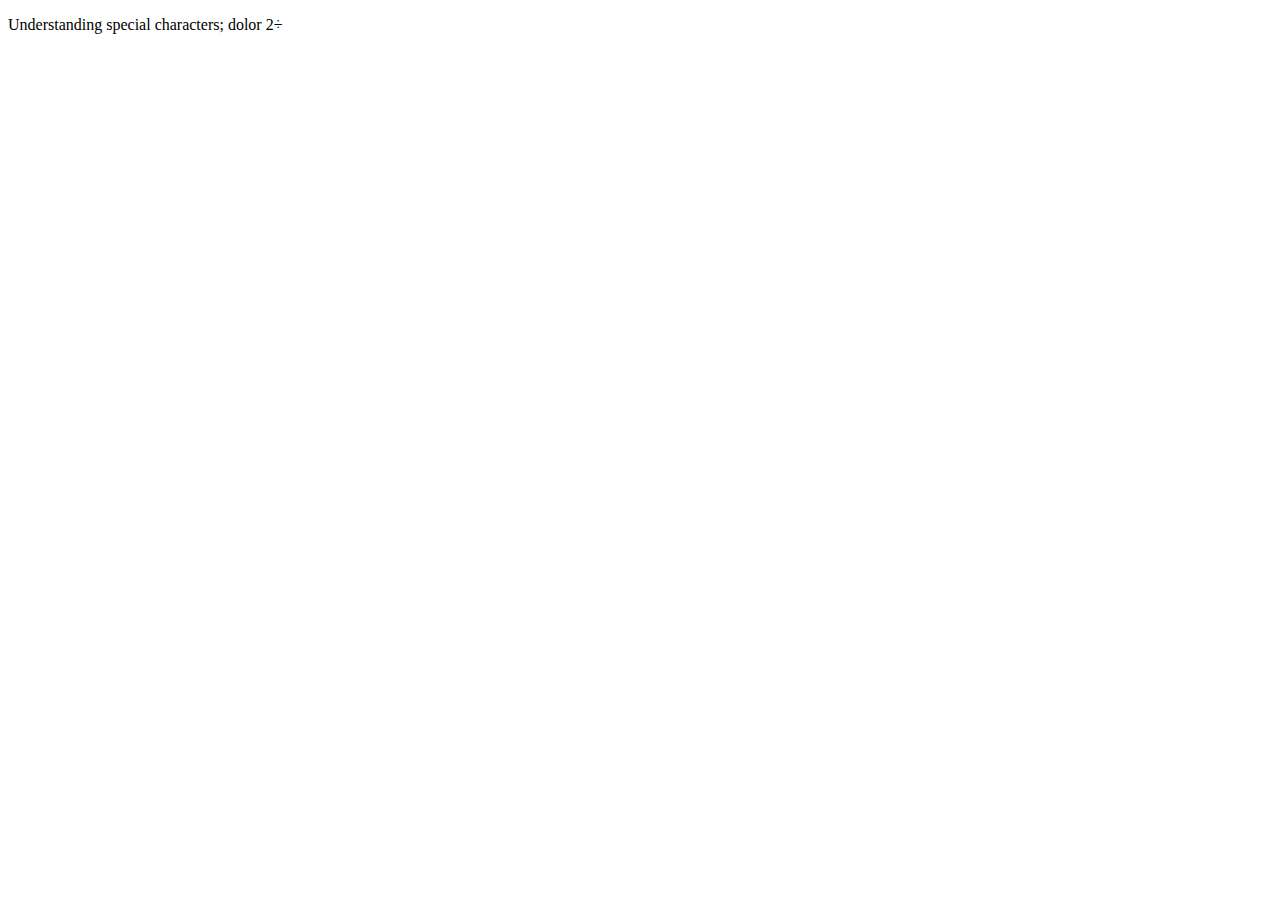
<file: about.html>
<!DOCTYPE html>
<html lang="en">
<head>
    <meta charset="UTF-8">
    <meta http-equiv="X-UA-Compatible" content="IE=edge">
    <meta name="viewport" content="width=device-width, initial-scale=1.0">
    <title>Document</title>
    <link rel="stylesheet" href="./resources/css/style.css">

</head>
<body>
    <header>

    </header>

    <main>
        <section>
            <!-- HTML Entity, Understanding special characters-->
            <P>Understanding special characters; dolor 2&#247</P>
        </section>
    </main>
    
    <footer>
        
    </footer>
</body>
</html>
</file>
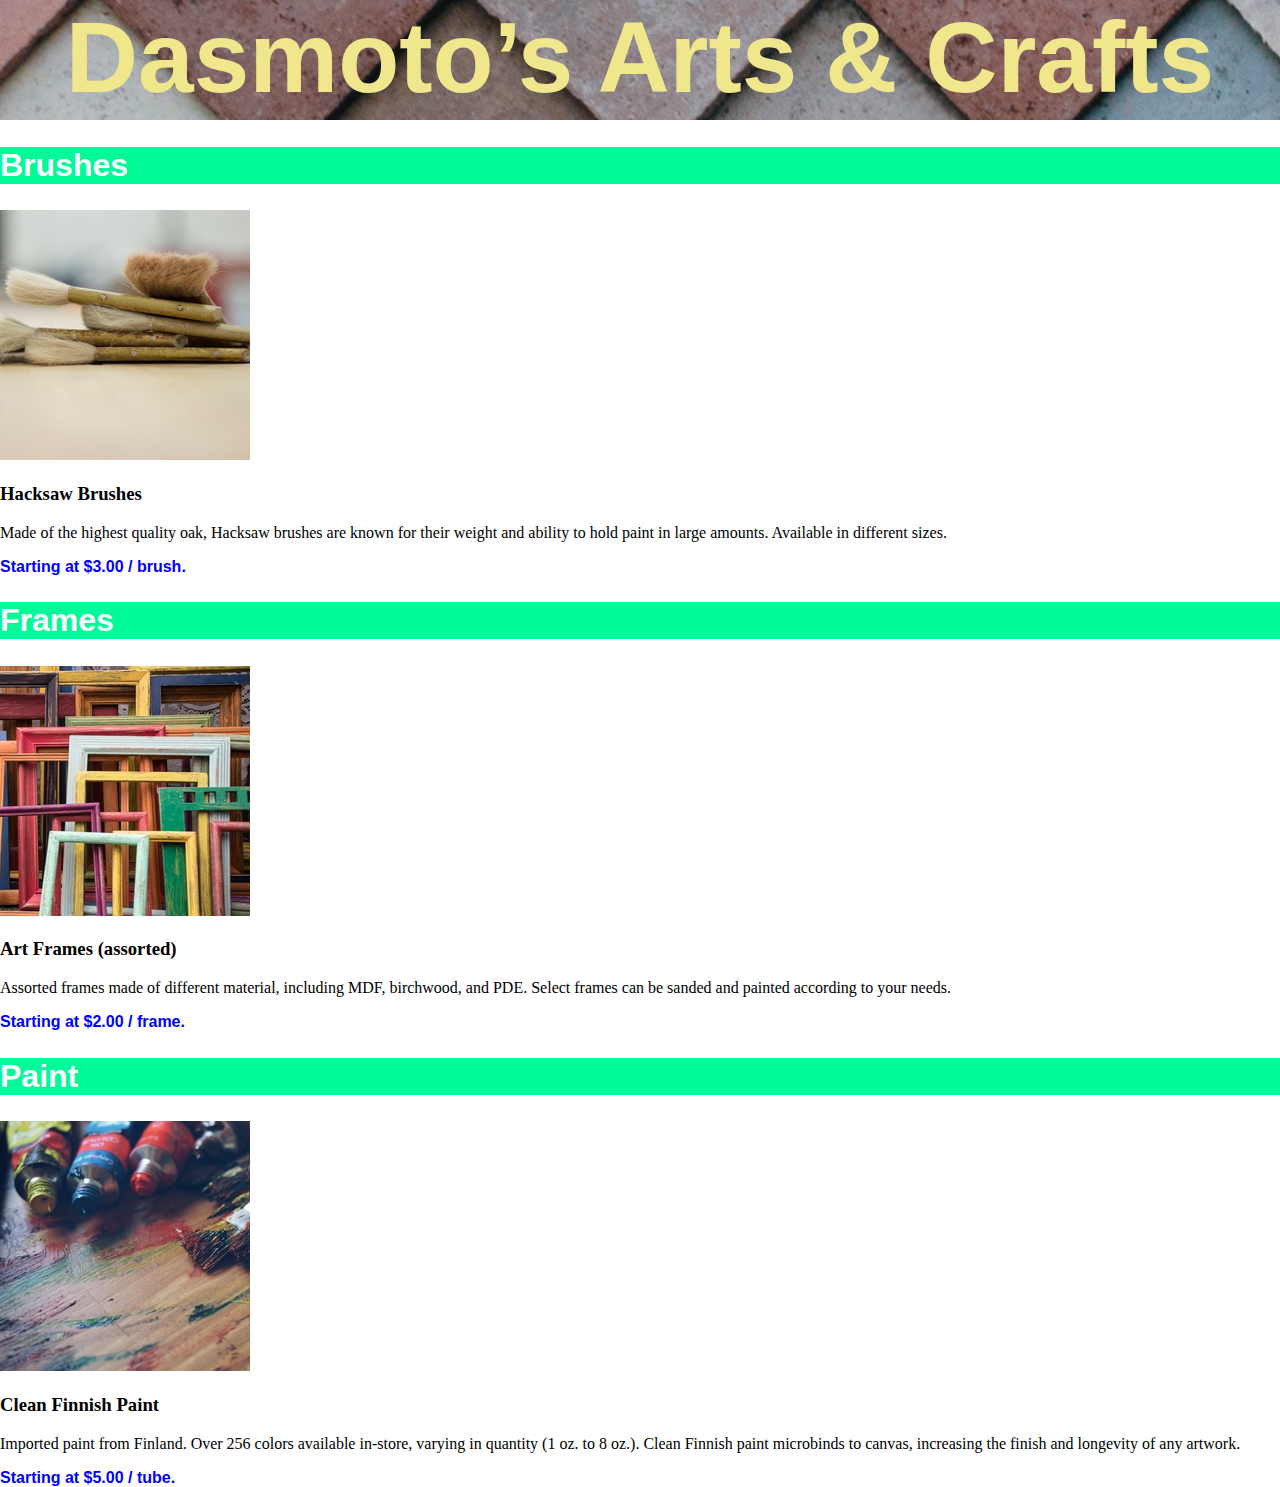
<file: DasmotoArt.html>
<!DOCTYPE html>
<html lang="en">

<head>

    <meta charset="UTF-8">
    <meta http-equiv="X-UA-Compatible" content="IE=edge">
    <meta name="viewport" content="width=device-width, initial-scale=1.0">
    
    <title>Dasmoto's Arts & Crafts</title>
    <link rel="stylesheet" href="./resources/css/DasmotoStyle.css">

</head>

<body>
    <header>
        <h1>Dasmoto’s Arts & Crafts</h1>
    </header>

    <div class="items">

        <h2 id="brush">Brushes</h2>
       <img src="./resources/images/hacksaw.jpeg" alt="Hacksaw images" />
       <h3>Hacksaw Brushes</h3>
       <p>Made of the highest quality oak, Hacksaw brushes are known for their weight and ability to hold paint in large amounts. Available in different sizes.</p>
       <span class="price">Starting at $3.00 / brush.</span>

    </div>

    <div class="item">
        <h2 id="Frames">Frames</h2>
        <img src="./resources/images/frames.jpeg" alt="Art Frames"/>
        <h3>Art Frames (assorted)</h3>
        <p>Assorted frames made of different material, including MDF, birchwood, and PDE. Select frames can be sanded and painted according to your needs. </p>
        <span class="price">Starting at $2.00 / frame.</span>
    </div>

    <div class="item">
        <h2 id="paint">Paint</h2>
        <img src="./resources/images/finnish.jpeg" alt="paint"/>
        <h3>Clean Finnish Paint</h3>
        <p>Imported paint from Finland. Over 256 colors available in-store, varying in quantity (1 oz. to 8 oz.). Clean Finnish paint microbinds to canvas, increasing the finish and longevity of any artwork. </p>
        <span class="price">Starting at $5.00 / tube.</span>
    </div>

</body>
</html>
</file>
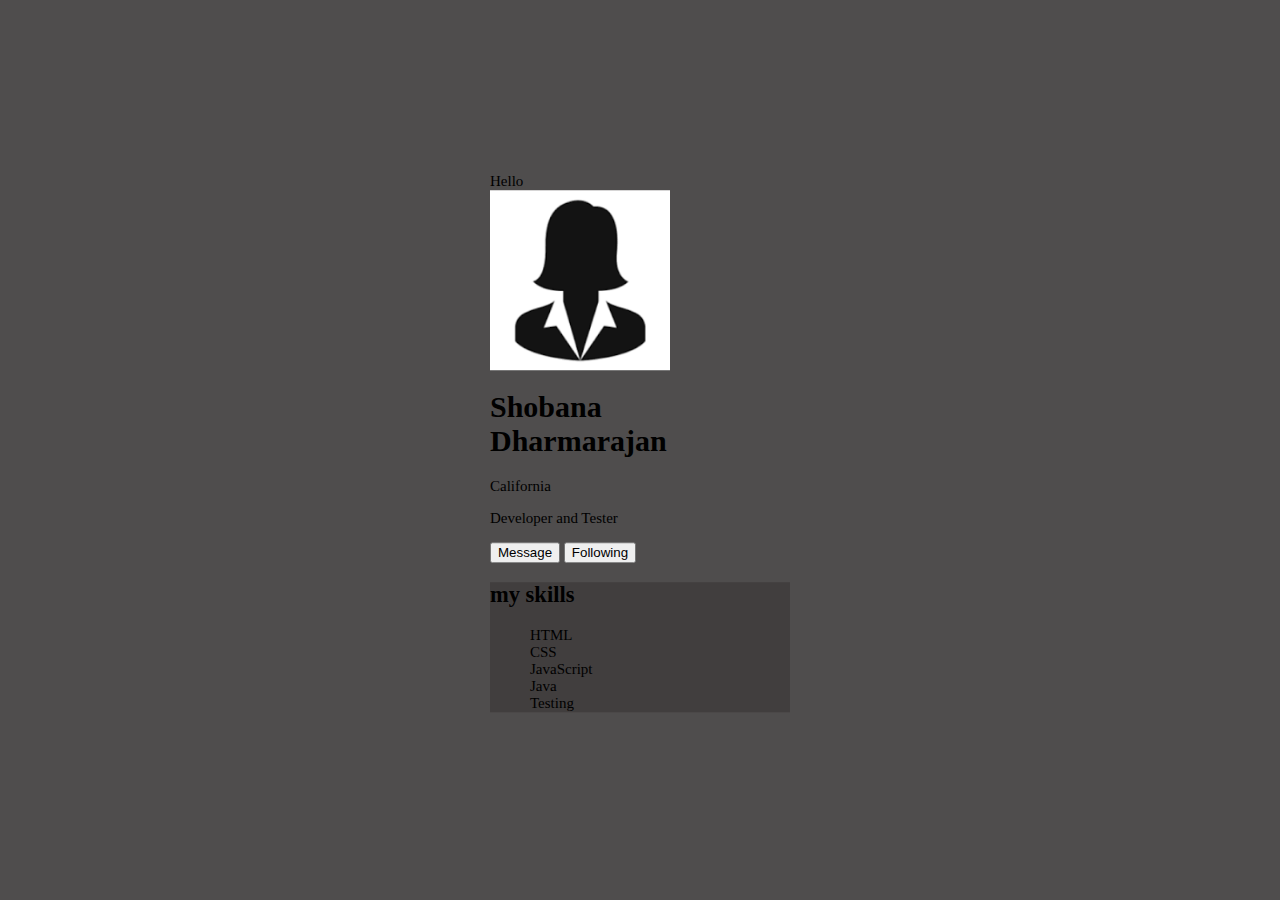
<file: profilecard.html>
<!DOCTYPE html>
<html lang="en">

<head>

    <meta charset="UTF-8">
    <meta http-equiv="X-UA-Compatible" content="IE=edge">
    <meta name="viewport" content="width=device-width, initial-scale=1.0">
    
    <title>Shobana Dharmarajan - Profile Card</title>
    <link rel="stylesheet" href="./resources/css/styleprofilecard.css">

</head>

<body>
    <section>
        <!-- Profile picture section -->
        <div class="personal">
            <span>Hello</span>
            <img src="./resources/images/profilepic.png" alt="Profile picture">
            <h1>Shobana Dharmarajan</h1>
            <p>California</p>
            <p>Developer and Tester</p>
            <button>Message</button>
            <button>Following</button>
        </div>

        <!-- Skills Section -->
        <div class="skills">
            <h2>my skills</h2>
            <ul>
                <li>HTML</li>
                <li>CSS</li>
                <li>JavaScript</li>
                <li>Java</li>
                <li>Testing</li>
            </ul>
        </div>
    </section>
</body>

</html>
</file>
<file: resources/css/style.css>
nav{
    background-color: gray;
    color: black;
    
}

nav.container{
    position: absolute;
    margin: 20px;
    width: auto;
    right: 65px;
    padding: 10px;
}

.container a {
    padding: 10px;
    font: 300;
}
</file>
<file: resources/css/DasmotoStyle.css>
body {
    margin: 0;
}

header{
   background-image: url('../../resources/images/pattern1.jpeg');
   width: auto;
   height: 120px;
}

h1{
    font-family: Helvetica;
    font-size: 100px;
    font-weight: bold;
    color: khaki;
    margin: 0;
    text-align: center;
}

h2{
    font-family: Arial, Helvetica, sans-serif;
    font-size: 32px;
    font-weight: bold;
    color: white;
    background-color: MediumSpringGreen;

}

.price{
    font-family: Arial, Helvetica, sans-serif;
    font-weight: bold;
    color: blue;

}
</file>
<file: resources/css/styleprofilecard.css>
body{
    background-color: #4f4d4d;
   
}


section{
    width: 20rem;
    position: absolute;
    top: 50%;
    right: 50%;
    transform: translate(50%, -50%);
}

.skills{
    background-color: #413e3e;
}

html{
    font-size: 15px;
}

.personal{
    width: 12rem;
}

.personal img{
    width: 12rem;
    display: block;
    margin: auto;
}

h1{
    font: 10;
    height: auto;

}

li{
    list-style: none;
}
</file>
